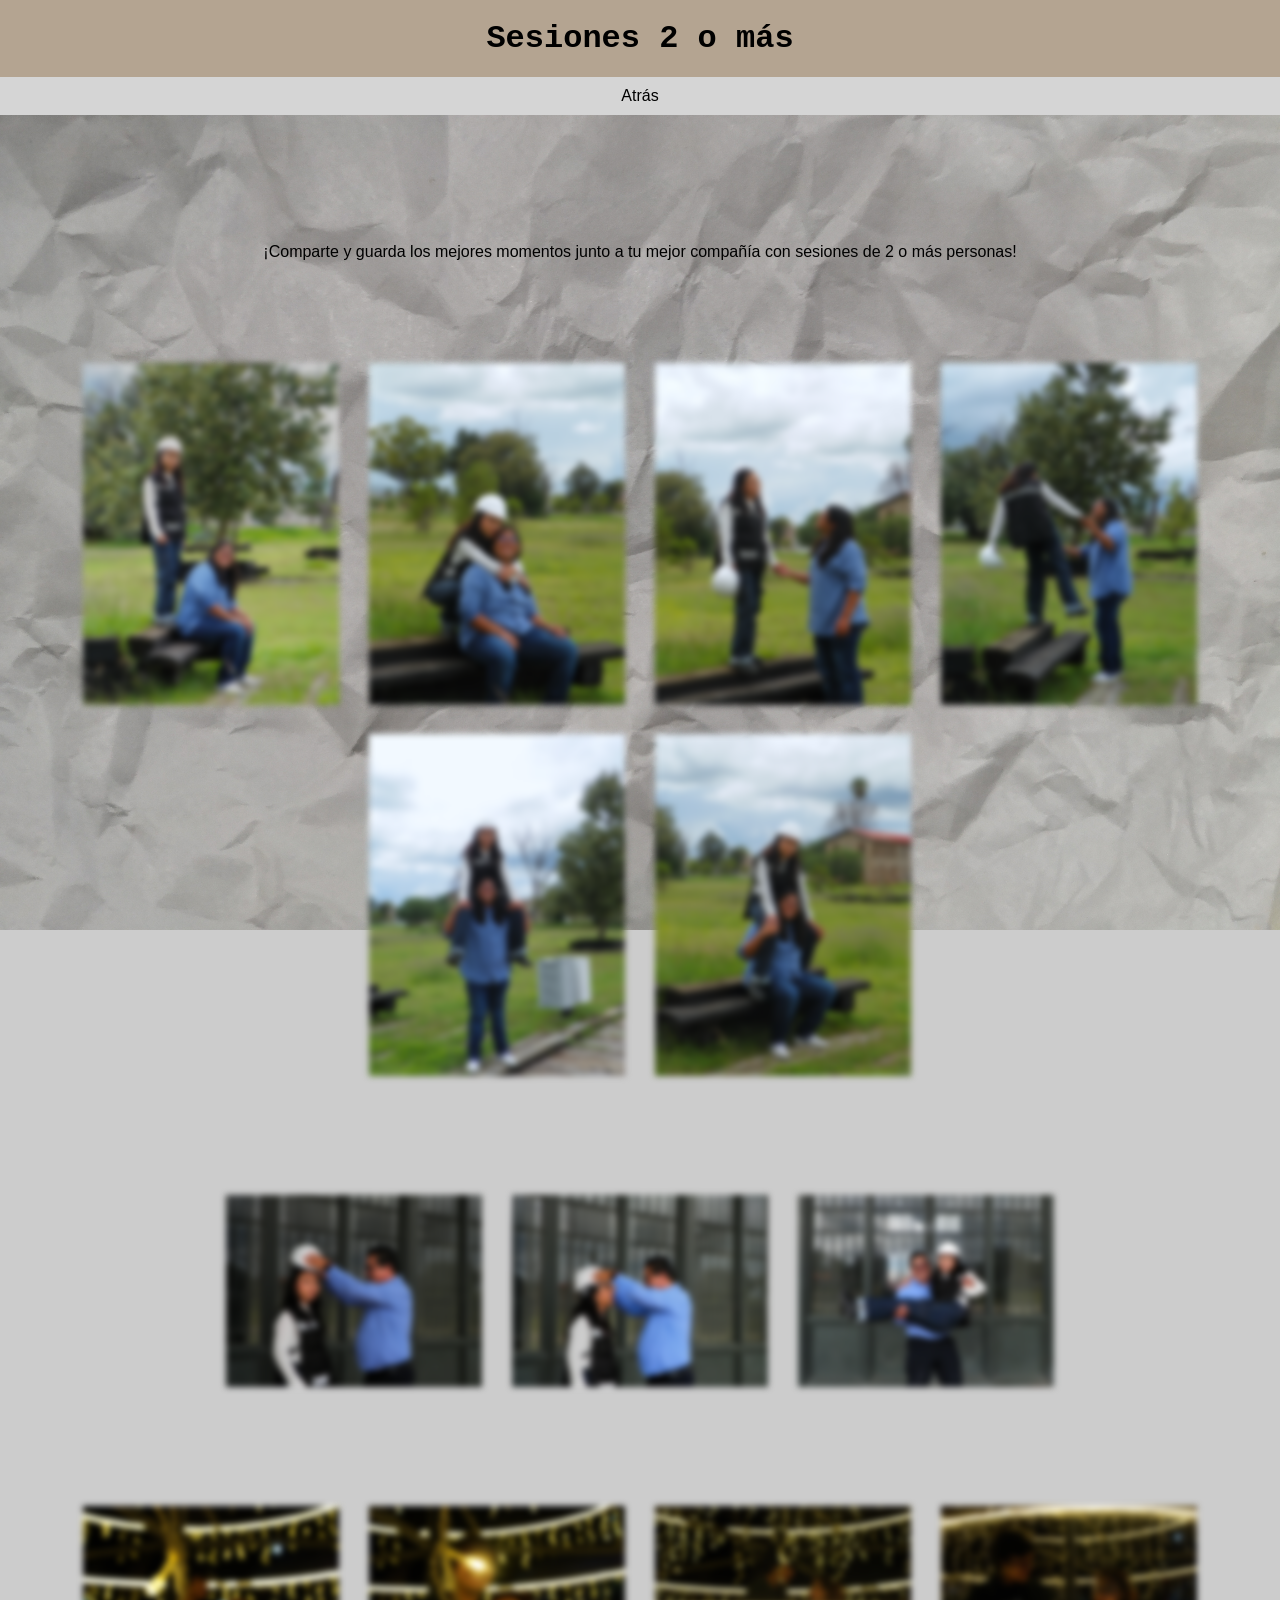
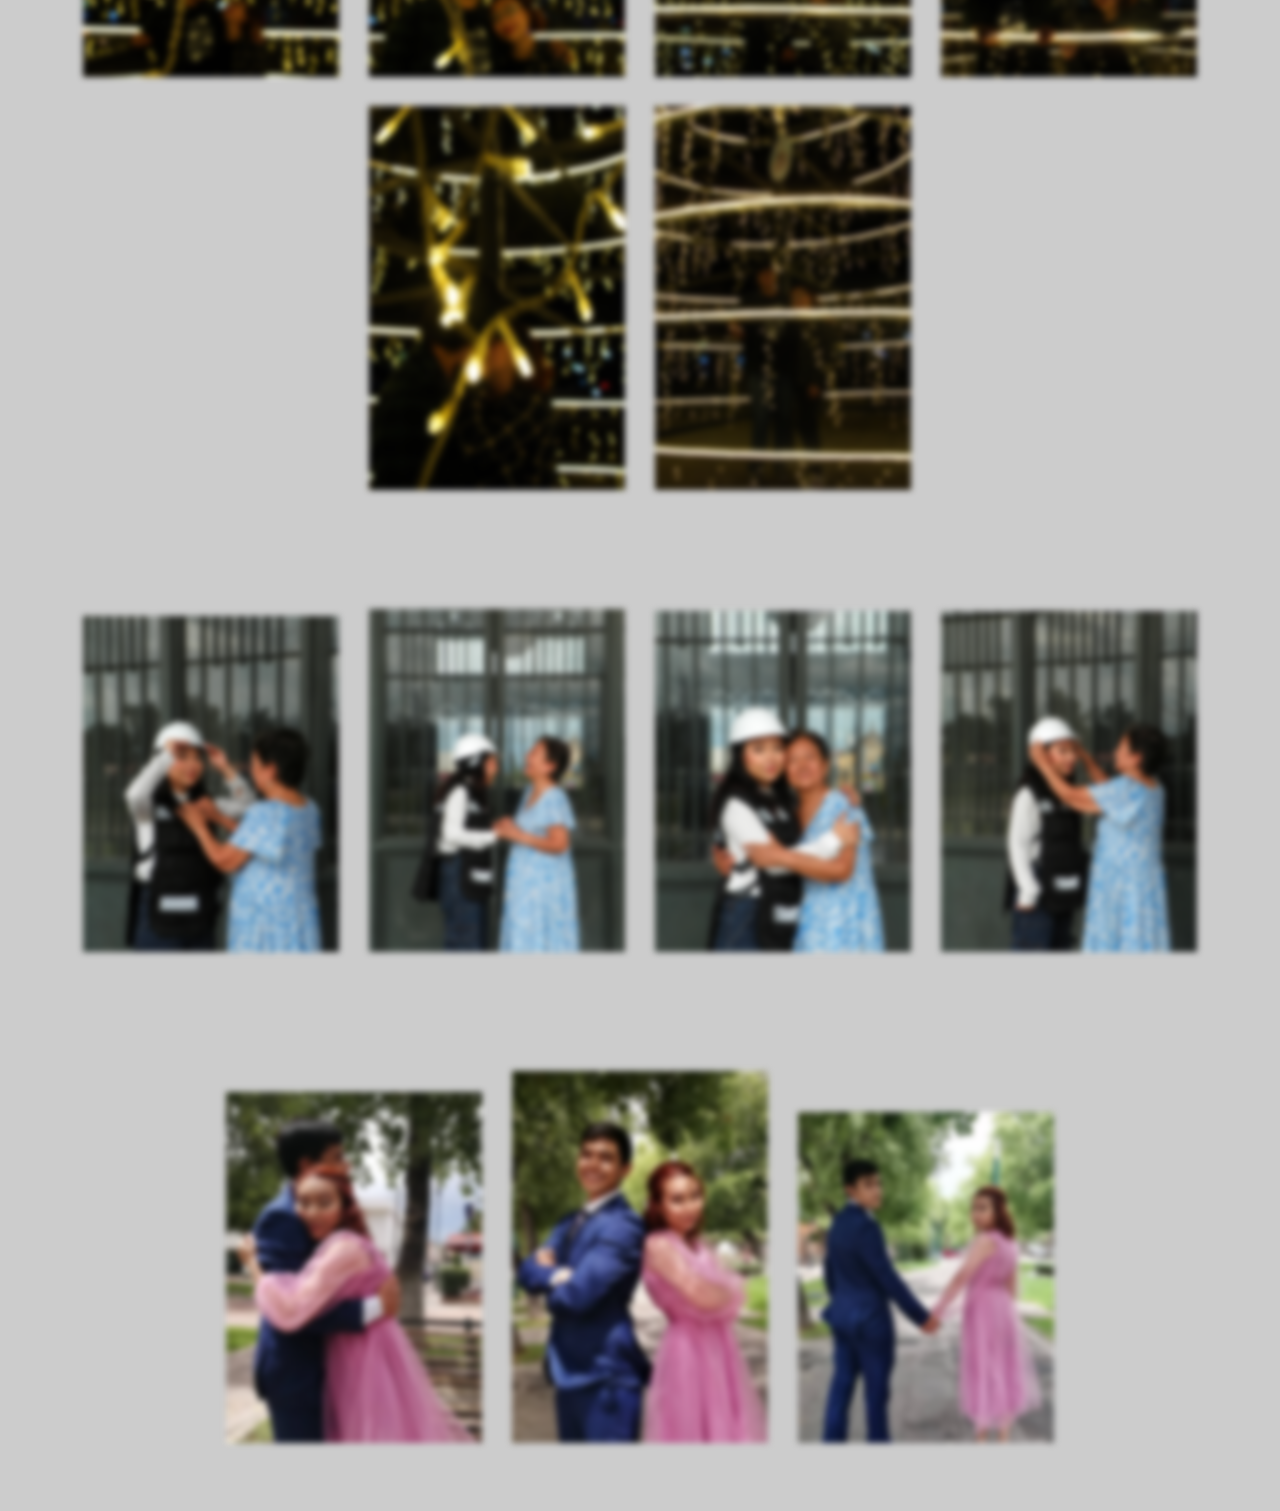
<file: Fam.html>
<!DOCTYPE html>
<html lang="en">
<head>
    <meta charset="UTF-8">
    <meta name="viewport" content="width=device-width, initial-scale=1.0">
    <title>Sesiones 2 o más</title>
    <link rel="stylesheet" href="Fam.css">
    <link rel="icon" href="image001.ico">

</head>
<body>

    <h1> Sesiones 2 o más </h1>

    <nav> 
        <ul>
            <li><a href="Servicios.html"> Atrás </a></li>
        </ul>
    </nav>

    <p> ¡Comparte y guarda los mejores momentos junto a tu mejor compañía con sesiones de 2 o más personas! </p>
    
    <div class="EX">

      <div class="A">
        <img src="FotosMariel_edited_56.jpg">
        <img src="FotosMariel_edited_58.jpg">
        <img src="FotosMariel_edited_60.jpg">
        <img src="FotosMariel_edited_61.jpg"> 
        <img src="FotosMariel_edited_63.jpg">
        <img src="FotosMariel_edited_64.jpg">         
      </div>

      <div class="B">
        <img src="FotosMariel_edited_52.jpg"> 
        <img src="FotosMariel_edited_53.jpg"> 
        <img src="FotosMariel_edited_55.jpg">
      </div>

      <div class="D">
        <img src="N1.JPG"> 
        <img src="N2.JPG">
        <img src="N5.JPG"> 
        <img src="N4.JPG"> 
        <img src="N3.JPG">
        <img src="N6.JPG">
      </div>  

      <div class="C">
        <img src="FotosMariel_edited_45.jpg"> 
        <img src="FotosMariel_edited_40.jpg"> 
        <img src="FotosMariel_edited_41.jpg"> 
        <img src="FotosMariel_edited_43.jpg">
      </div>

      <div class="E">
        <img src="D1.png"> 
        <img src="D2.png"> 
        <img src="D3.png">
      </div>
        
    </div>

</body>
</html>
</file>
<file: Fam.css>
*{

    padding: 0;
    margin: 0;

}

/*body {

background-color: rgb(239, 239, 239);

}*/

body {
        background-image: url('IMG_20260228_203521.jpg');

        background-repeat: no-repeat;

        background-size: 100%;

        background-position: center;

        background-attachment: fixed;

        background-color: #cccccc;

        font-family: Arial, sans-serif;
    }

@keyframes entradaSuave {
  from {
    opacity: 0;
    transform: translateY(20px);
  }
  to {
    opacity: 1;
    transform: translateY(0);
  }
}

h1 {

    text-align: center;
    background-color: rgb(180, 164, 145);
    font-family: Type Machine, monospace;
    color:black;
    padding: 20px;
}

nav ul {

    margin-top: 0px;
    background-color: rgb(213, 213, 213);
    width: 100%;
    list-style: none;
    text-align: center;
    margin-bottom: 10%;

}

nav li { 

    display: inline-flex;

}

nav a {

    text-decoration: none;
    color: rgb(0, 0, 0);
    padding: 10px;
    width: 150px;

}

nav li:hover {

    background-color: rgb(247, 255, 176);
    transition: all 0.5s ease;
}

p {

    text-align: center;
    margin-top: 20px;
    Width: 100%;

    animation: entradaSuave 1s ease-out 0.5s forwards;
    opacity: 0;

}

.EX { 

    text-align: center;
    margin-top: 25px;

    animation: entradaSuave 1s ease-out 0.5s forwards;
    opacity: 0;

    img{

        width: 20%;
        height: auto;
        margin: 1%;

    }

    div{

        margin-top: 7%;
        margin-bottom: 4%;
        filter: blur(3px);

    }

}

div:hover {

width: 100%;
filter: blur(0px);
transition: all 0.3s ease;

}
</file>
